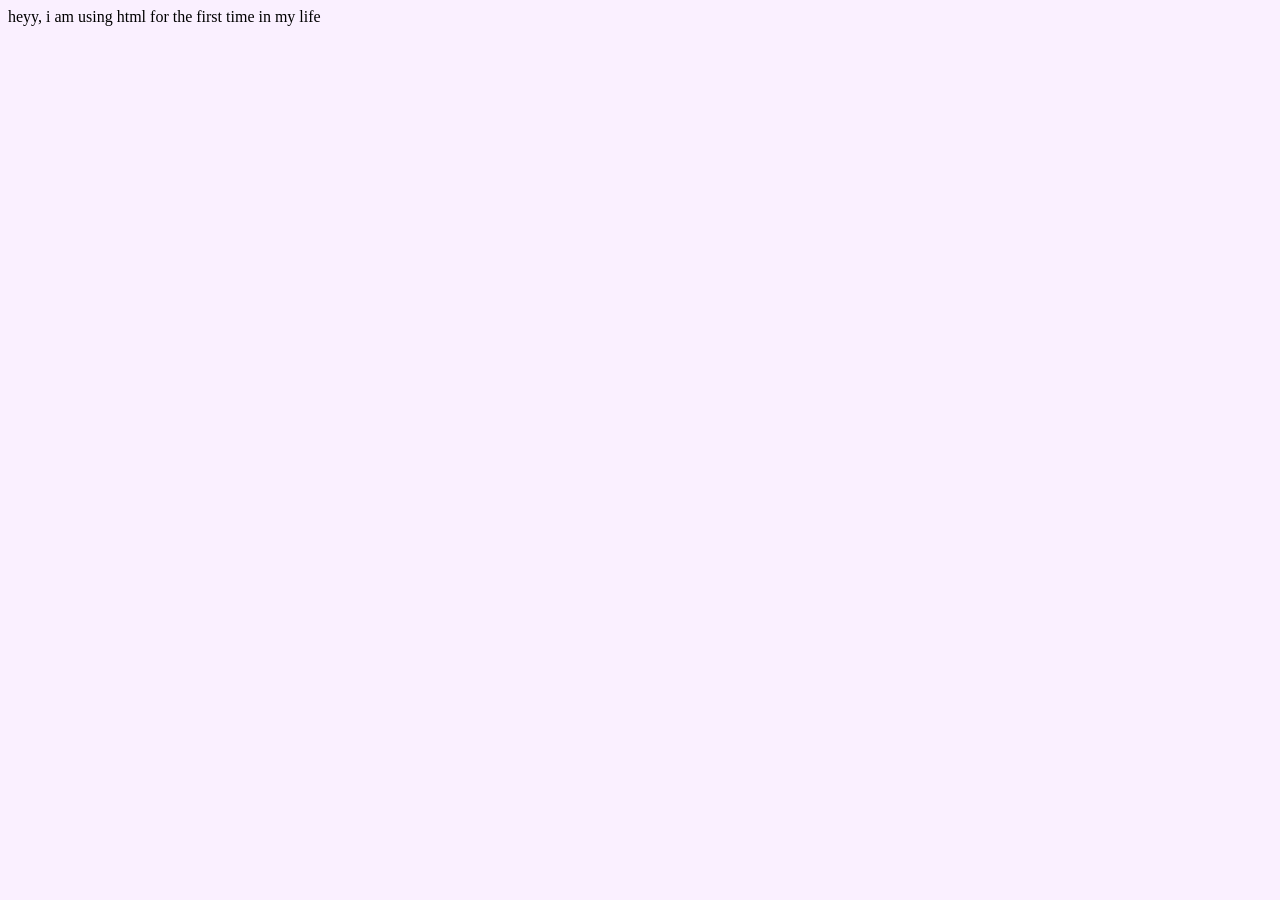
<file: Lecture3/index.html>
<!DOCTYPE html>
<html lang="en">
<head>
    <meta charset="UTF-8">
    <meta name="viewport" content="width=device-width, initial-scale=1.0">
    <title>Title of the Page</title>
    <link rel="stylesheet" href="style.css">
</head>
<body>
heyy, i am using html for the first time in my life
</body>
</html>
</file>
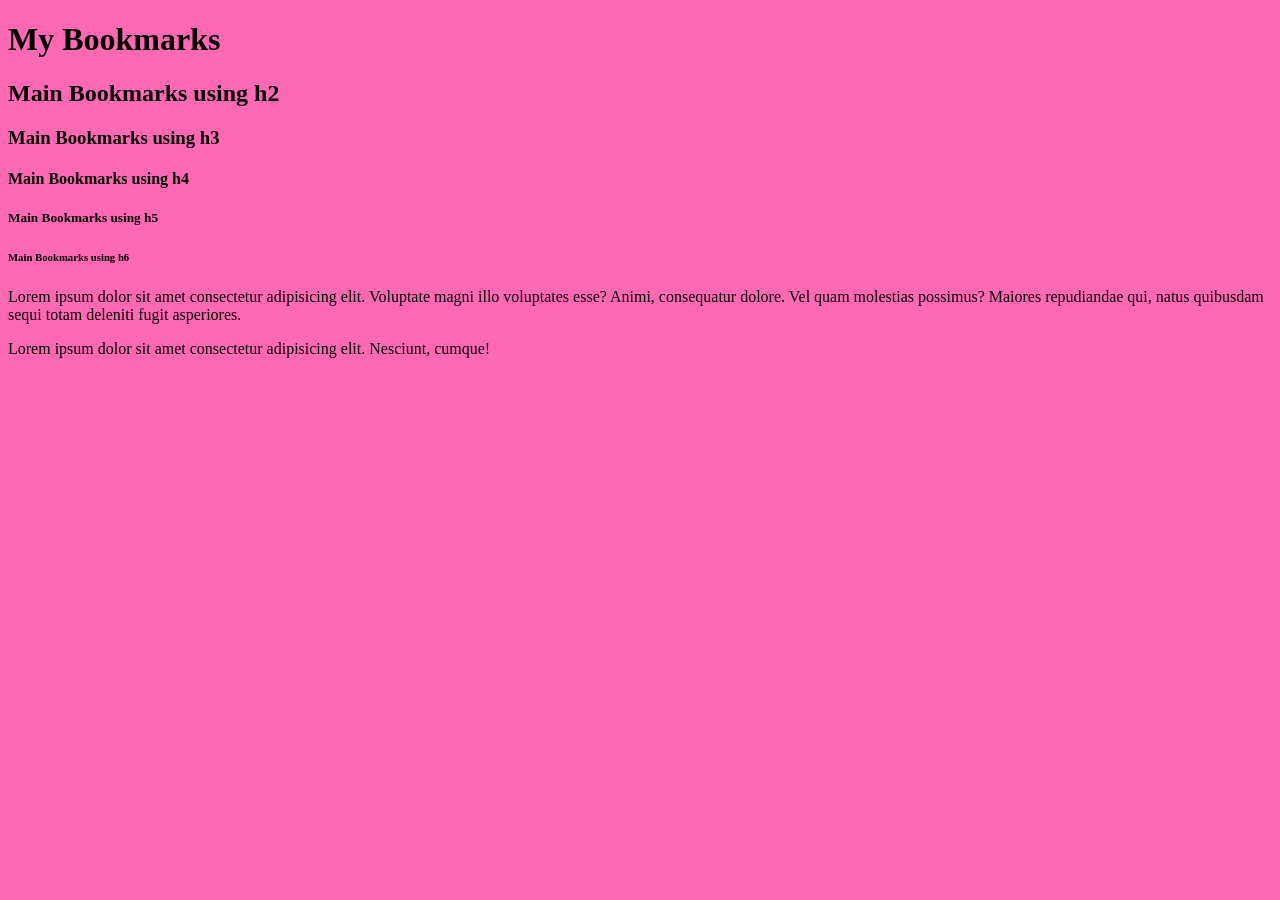
<file: Lecture4/index.html>
<!DOCTYPE html>
<html lang="en">
<head>
    <meta charset="UTF-8">
    <meta name="viewport" content="width=device-width, initial-scale=1.0">
    <title>My Bookmarks - CodeWithHarry</title>
    <link rel = "stylesheet" href="style.css"
</head>
<body>
    <h1>My Bookmarks</h1>
    <h2>Main Bookmarks using h2</h2>
    <h3>Main Bookmarks using h3</h3>
    <h4>Main Bookmarks using h4</h4>
    <h5>Main Bookmarks using h5</h5>
    <h6>Main Bookmarks using h6</h6>

    <p>Lorem ipsum dolor sit amet consectetur adipisicing elit. Voluptate magni illo voluptates esse? Animi, consequatur dolore. Vel quam molestias possimus? Maiores repudiandae qui, natus quibusdam sequi totam deleniti fugit asperiores.</p>
<p>Lorem ipsum dolor sit amet consectetur adipisicing elit. Nesciunt, cumque!</p>
</body>
</html>
</file>
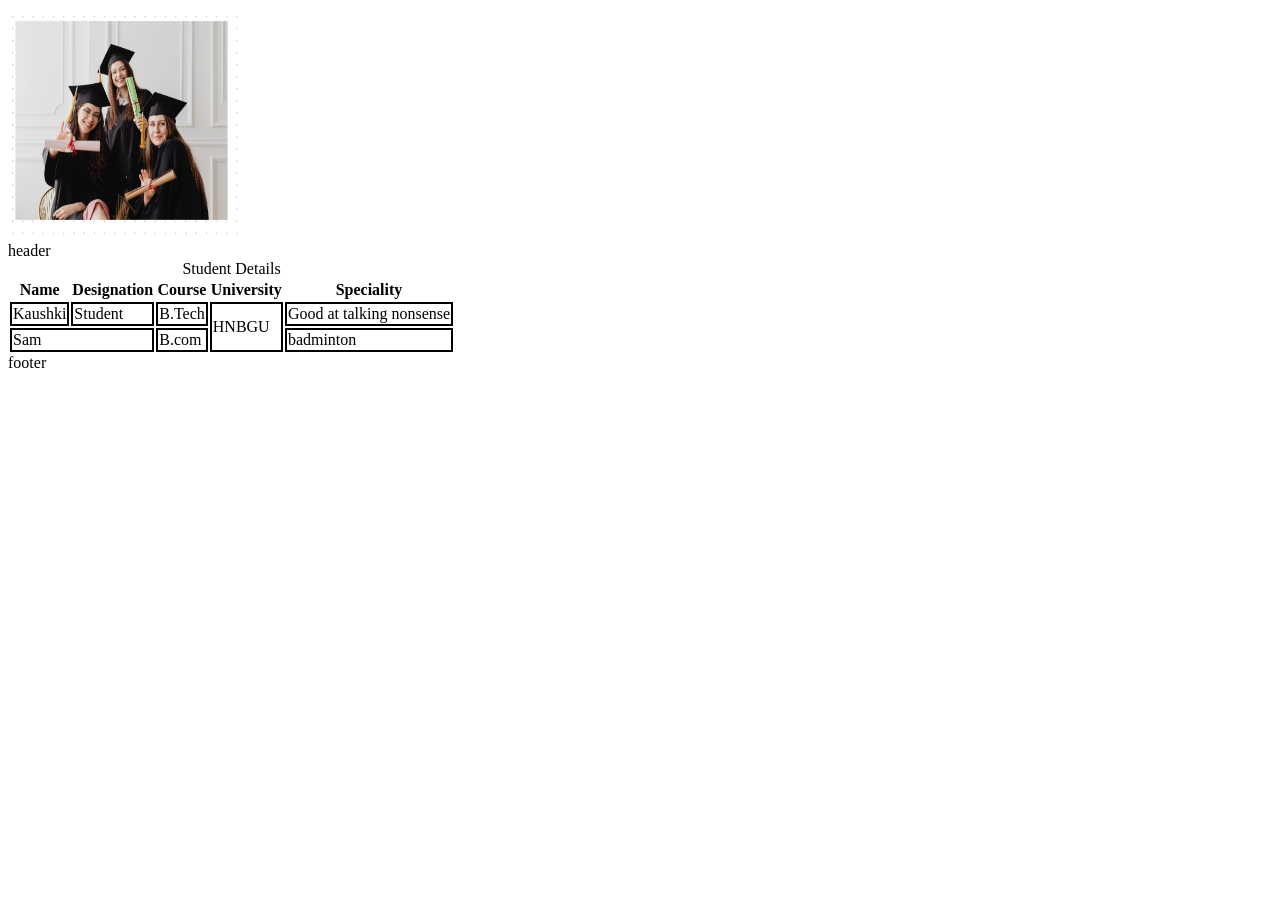
<file: Lecture5/index.html>
<!DOCTYPE html>
<html lang="en">
<head>
    <meta charset="UTF-8">
    <meta name="viewport" content="width=device-width, initial-scale=1.0">
    <title>Images</title>
    <link rel = "stylesheet" href="style.css"

</head>
<body>
    <img width = "230" height="230 " src="image.png" alt="Schlors image">

    <!-- We use only one the height and width, another one will automatically adjust
     and these values are in pixcel -->
    <!-- we can remove alt but when image is not visible on the site
     due to any erroe the message inside the alt will show there so that user can understand -->

     <br>
     <table>
        <caption>Student Details</caption>

        <thead>
            <!-- header content -->
             header
       
       
        <tr>
            <!-- tr = table rows -->
            <!-- th= table heading -->
            <th>Name</th>  
            <th>Designation</th>
            <th>Course</th>
            <th>University</th>
            <th>Speciality</th>
        </tr>
         </thead>
         <tbody>
        <tr>
            <!-- td = table data -->
            <td>Kaushki</td>
            <td>Student</td>
            <td>B.Tech</td>
            <td rowspan="2">HNBGU</td>
            <td>Good at talking nonsense</td>
        </tr>
        <tr>
            <!-- td = table data -->
            <td colspan="2">Sam</td>
            <td>B.com</td>
            <td>badminton</td>
        </tr>
        </tbody>
     </table>
     <tfoot> 
            <!-- footer content -->
             footer
        </tfoot>
</body>
</html>
</file>
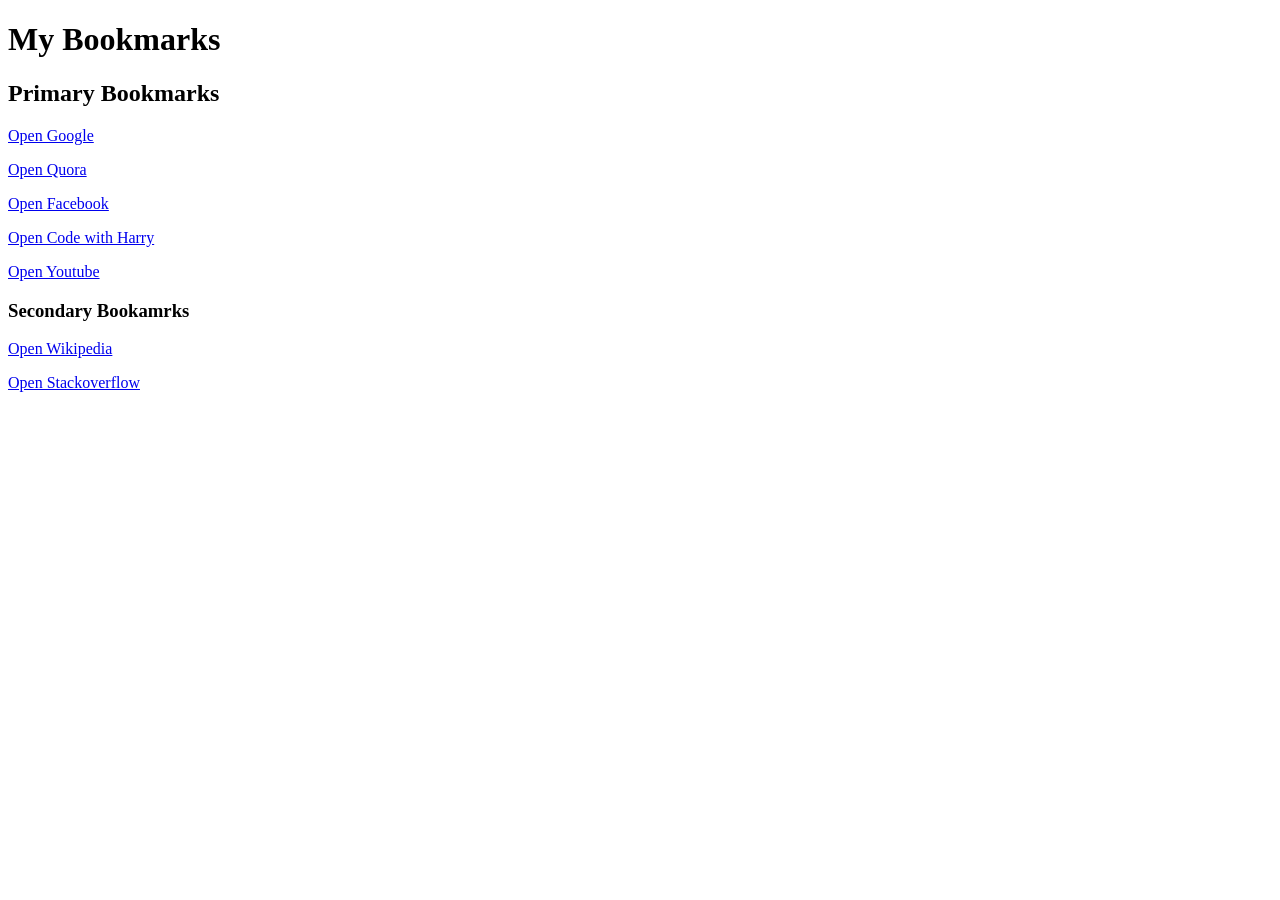
<file: Lecture4/bookMarkManager.html>
<!DOCTYPE html>
<html lang="en">
<head>
    <meta charset="UTF-8">
    <meta name="viewport" content="width=device-width, initial-scale=1.0">
    <title>Bookmark Manager - CodeWitHarry</title>
</head>
<body>
    <h1>My Bookmarks</h1>
    <h2>Primary Bookmarks</h2>
    <p>
            <a target="_blank" href="https://www.google.com"> Open Google</a>

    </p>
   
    <p><a target="_blank" href="https://www.quora.com"> Open Quora</a></p>
    <p><a target="_blank" href="https://www.facebook.com"> Open Facebook</a></p>
    <p><a target="_blank" href="https://www.codewithharry.com"> Open Code with Harry</a></p>
    <p><a target="_blank" href="https://www.youtube.com"> Open Youtube</a></p>
    
    <h3>Secondary Bookamrks</h3>
     <p><a target="_blank" href="https://www.wikipedia.com"> Open Wikipedia</a></p>
    <p><a target="_blank" href="https://www.stackoverflow.com"> Open Stackoverflow</a></p>
    
</body>
</html>
</file>
<file: Lecture3/style.css>
body{
    background-color: rgb(250, 240, 255);
}
</file>
<file: Lecture4/style.css>
body {
    background-color:hotpink;
}
</file>
<file: Lecture5/style.css>
td{
    border:2px solid black;
}
</file>
